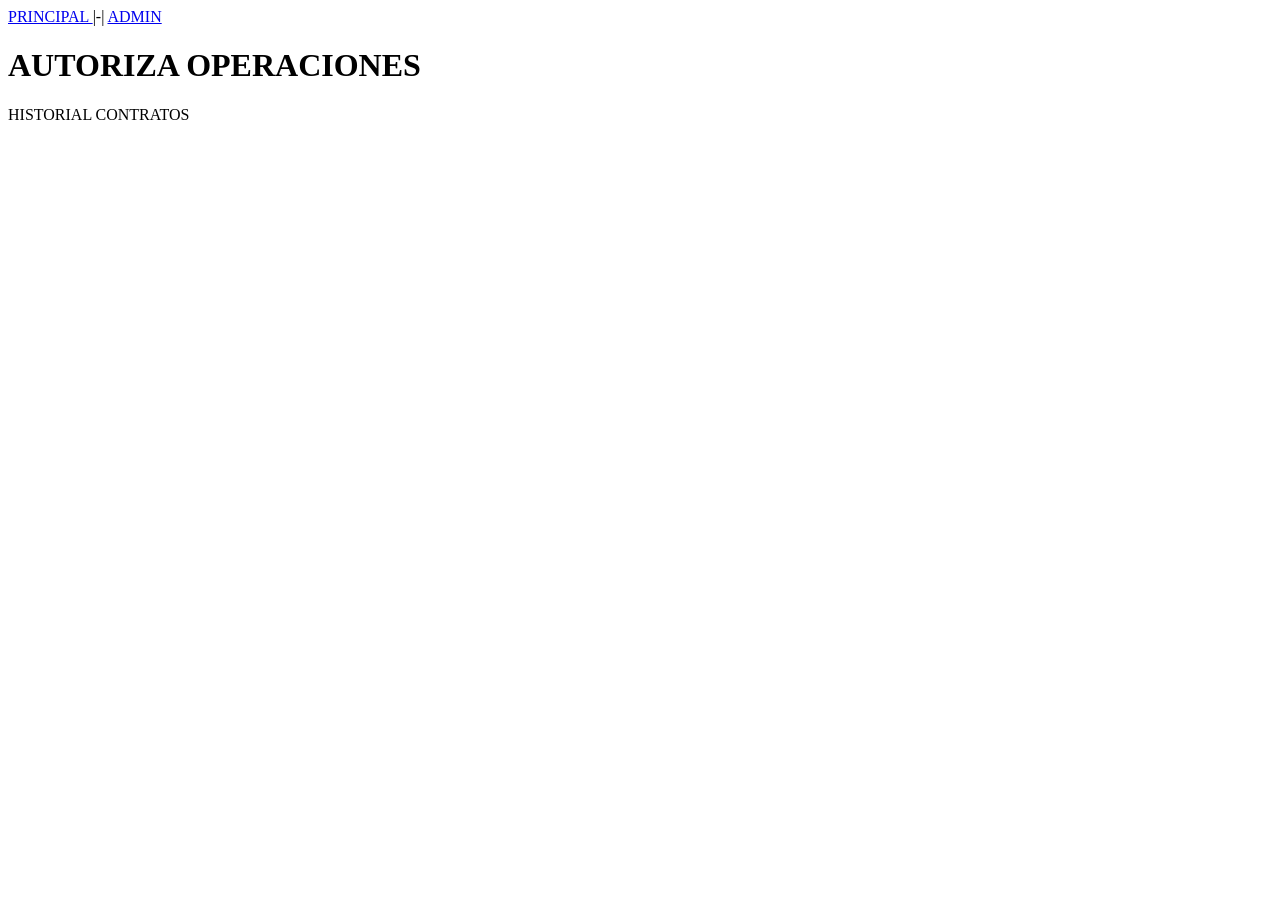
<file: admin_autoriza.html>
<!DOCTYPE html>
<html lang="es">
<head>
    <meta charset="UTF-8">
    <meta name="viewport" content="width=device-width, initial-scale=1.0">
    <title>AUTORIZA</title>
</head>
<body>
    <nav class="bg-menu">
        <a href="index.html" class="a-menu">PRINCIPAL </a> |-|
        <a href="admin.html" class="a-menu">ADMIN </a> 
    </nav>  
    <header>
        <div class="header">
            <h1>AUTORIZA OPERACIONES</h1>
            <p class="header-sub">HISTORIAL CONTRATOS</p>
        </div>
    </header>
</body>
</html>
</file>
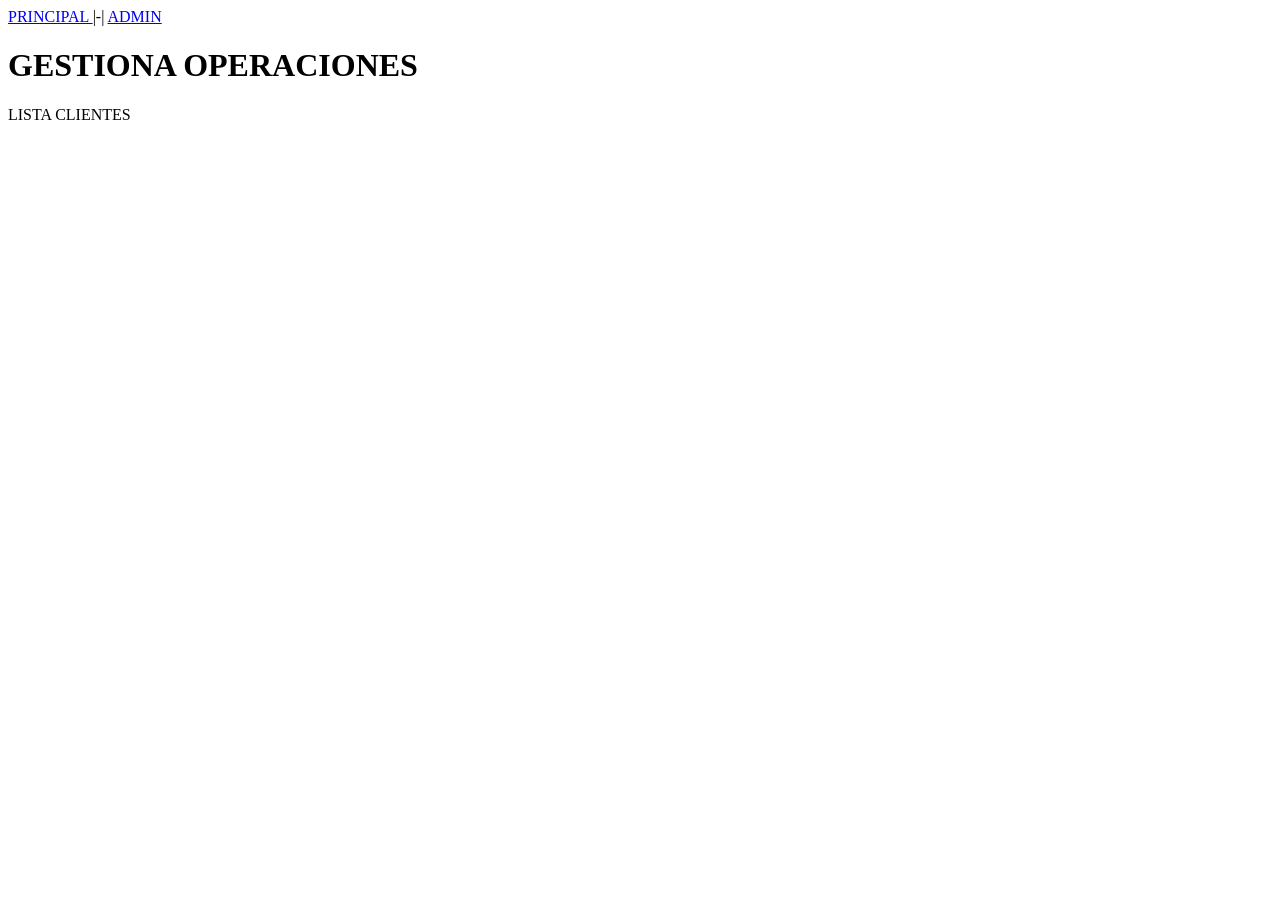
<file: admin_gestion.html>
<!DOCTYPE html>
<html lang="es">
<head>
    <meta charset="UTF-8">
    <meta name="viewport" content="width=device-width, initial-scale=1.0">
    <title>GESTION</title>
</head>
<body>
    <nav class="bg-menu">
        <a href="index.html" class="a-menu">PRINCIPAL </a> |-|
        <a href="admin.html" class="a-menu">ADMIN </a> 
    </nav>  
    <header>
        <div class="header">
            <h1>GESTIONA OPERACIONES</h1>
            <p class="header-sub">LISTA CLIENTES</p>
        </div>
    </header>
</body>
</html>
</file>
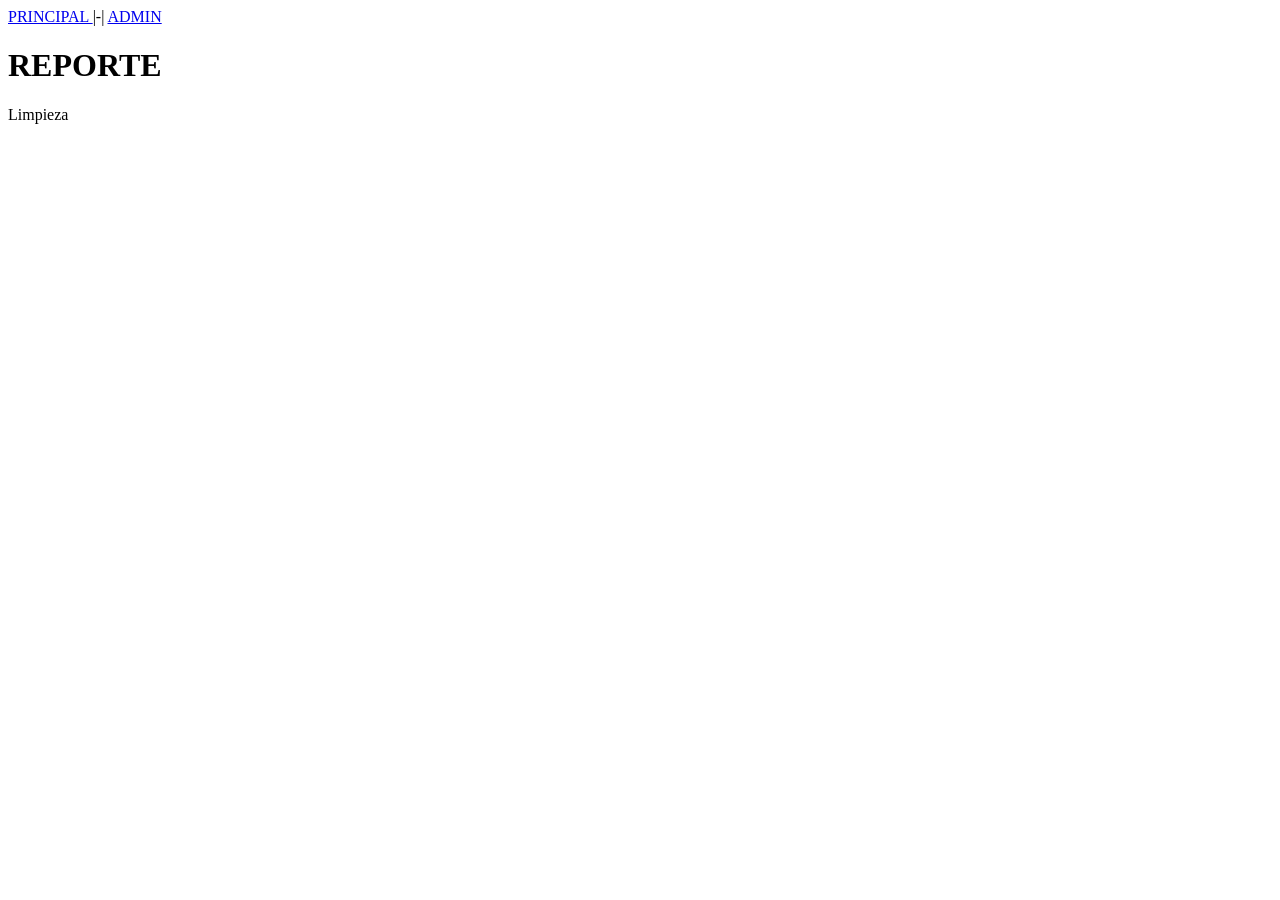
<file: admin_reporte.html>
<!DOCTYPE html>
<html lang="en">
<head>
    <meta charset="UTF-8">
    <meta name="viewport" content="width=device-width, initial-scale=1.0">
    <title>REPORTE</title>
</head>
<body>
    <nav class="bg-menu">
        <a href="index.html" class="a-menu">PRINCIPAL </a> |-|
        <a href="admin.html" class="a-menu">ADMIN </a> 
    </nav>  
    <header>
        <div class="header">
            <h1>REPORTE</h1>
            <p class="header-sub">Limpieza</p>
        </div>
    </header>
</body>
</html>
</file>
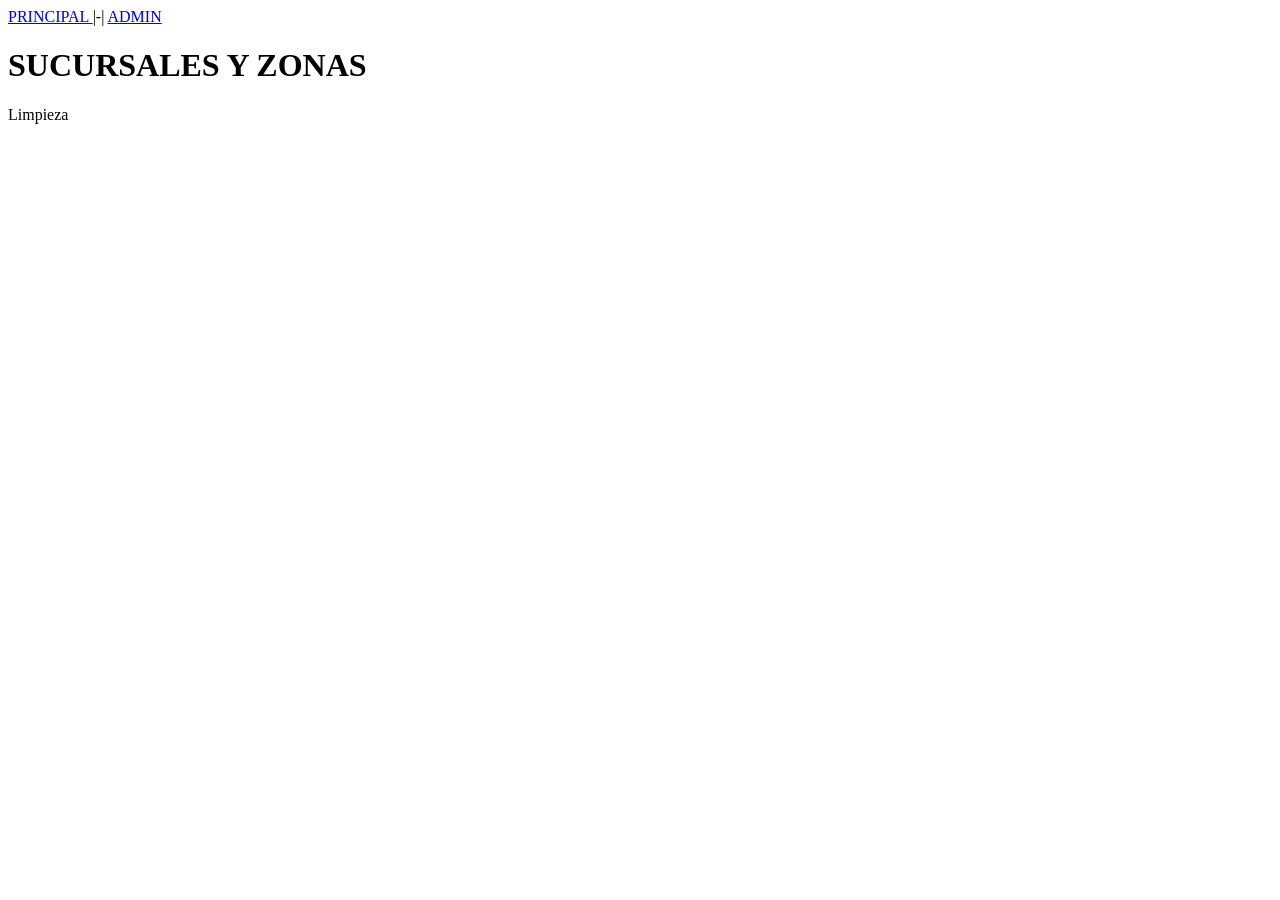
<file: admin_sucursales.html>
<!DOCTYPE html>
<html lang="en">
<head>
    <meta charset="UTF-8">
    <meta name="viewport" content="width=device-width, initial-scale=1.0">
    <title>SUCURSALES</title>
</head>
<body>
    <nav class="bg-menu">
        <a href="index.html" class="a-menu">PRINCIPAL </a> |-|
        <a href="admin.html" class="a-menu">ADMIN </a>
    </nav>  
    <header>
        <div class="header">
            <h1>SUCURSALES Y ZONAS</h1>
            <p class="header-sub">Limpieza</p>
        </div>
    </header>
</body>
</html>
</file>
